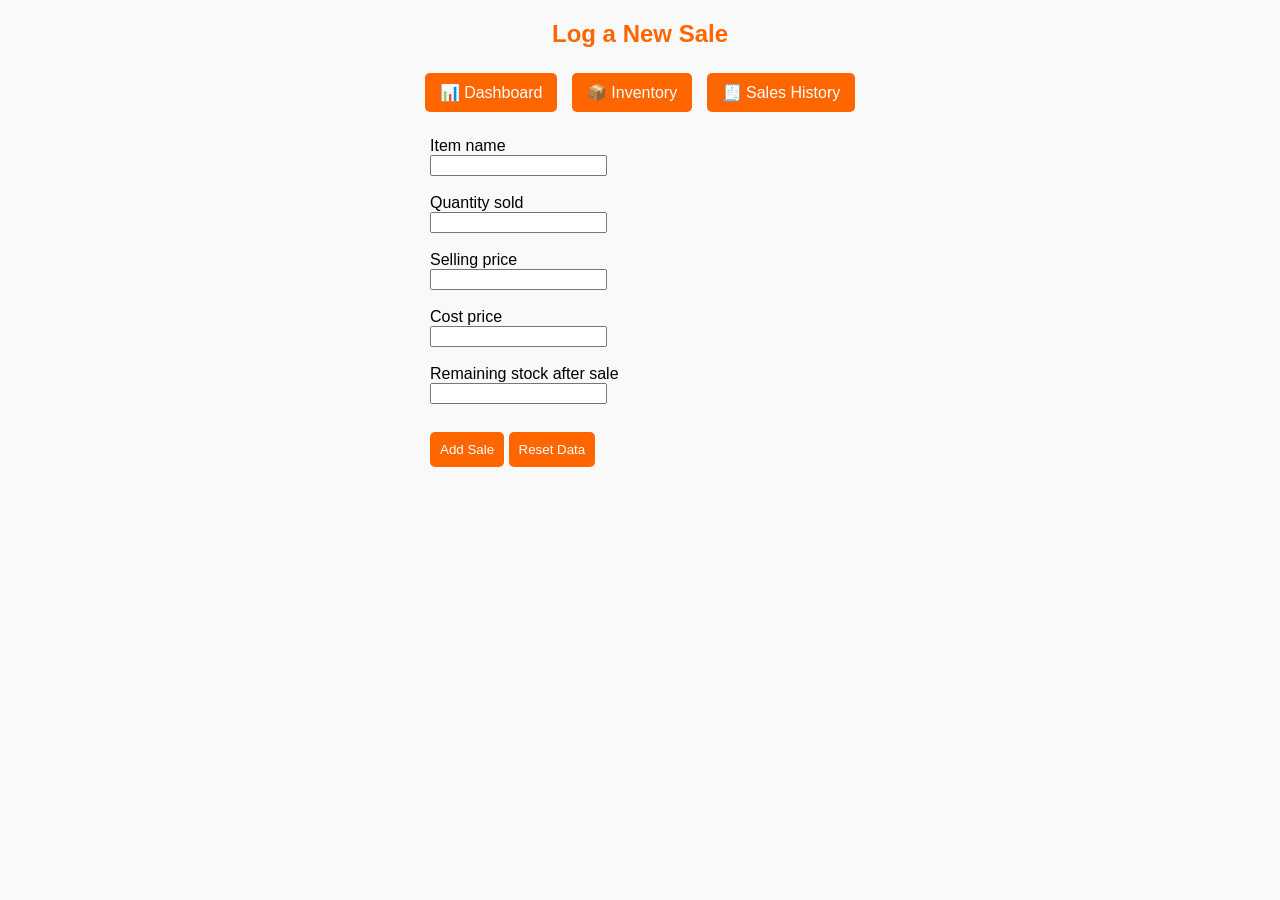
<file: index.html>
<!DOCTYPE html>
<html lang="en">
<head>
  <meta charset="UTF-8">
  <meta name="viewport" content="width=device-width, initial-scale=1.0">
  <title>Medicine Shop - Log Sale</title>

  <!-- Browser tab & home screen icons -->
  <link rel="icon" type="image/png" href="icon.png">
  <link rel="apple-touch-icon" href="icon.png">

  <!-- PWA Manifest -->
  <link rel="manifest" href="manifest.json">
  <meta name="theme-color" content="#4CAF50">

  <link rel="stylesheet" href="style.css">
</head>
<body>
  <h2>Log a New Sale</h2>

  <nav>
    <a href="dashboard.html">📊 Dashboard</a>
    <a href="inventory.html">📦 Inventory</a>
    <a href="sales.html">🧾 Sales History</a>
  </nav>

  <form id="saleForm" style="max-width:420px; margin:20px auto;">
    <label>Item name</label><br>
    <input type="text" id="item" list="itemList" required><br><br>
    <datalist id="itemList"></datalist>

    <label>Quantity sold</label><br>
    <input type="number" id="qty" required><br><br>

    <label>Selling price</label><br>
    <input type="number" id="sell" step="0.01" required><br><br>

    <label>Cost price</label><br>
    <input type="number" id="cost" step="0.01" required><br><br>

    <label>Remaining stock after sale</label><br>
    <input type="number" id="left" required><br><br>

    <button type="submit">Add Sale</button>
    <button type="button" id="resetBtn">Reset Data</button>
  </form>

  <script src="app.js"></script>
  <script>
    document.addEventListener("DOMContentLoaded", function() {
      updateItemList();

      const form = document.getElementById("saleForm");
      const resetBtn = document.getElementById("resetBtn");

      form.addEventListener("submit", function(e){
        e.preventDefault();
        const item = document.getElementById("item").value.trim();
        const qty  = parseFloat(document.getElementById("qty").value);
        const sell = parseFloat(document.getElementById("sell").value);
        const cost = parseFloat(document.getElementById("cost").value);
        const left = parseFloat(document.getElementById("left").value);

        addSale(item, qty, sell, cost, left);
        alert("Sale logged.");
        form.reset();
        updateItemList();
      });

      resetBtn.addEventListener("click", function(){
        resetData();
        alert("All data reset.");
      });
    });

    // ------------------ PWA: Service Worker Registration ------------------
    if ('serviceWorker' in navigator) {
      navigator.serviceWorker.register('service-worker.js')
        .then(() => console.log('Service Worker registered'))
        .catch(err => console.log('Service Worker registration failed:', err));
    }
  </script>
</body>
</html>
</file>
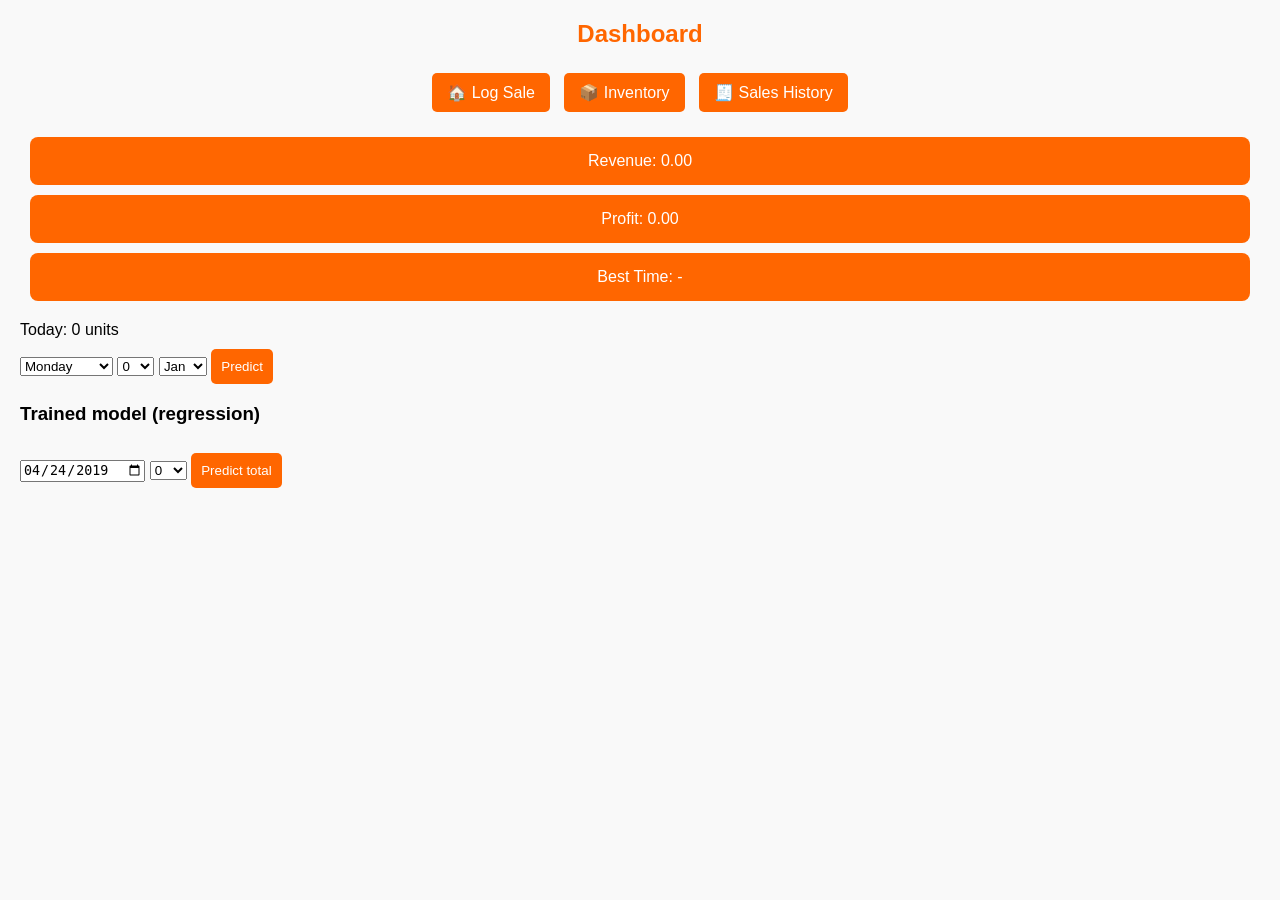
<file: dashboard.html>
<!DOCTYPE html>
<html>
<head>
  <meta charset="UTF-8">
  <meta name="viewport" content="width=device-width, initial-scale=1.0">
  <title>Dashboard</title>
  <link rel="stylesheet" href="style.css">
</head>
<body>
  <h2>Dashboard</h2>
  <nav>
    <a href="index.html">🏠 Log Sale</a>
    <a href="inventory.html">📦 Inventory</a>
    <a href="sales.html">🧾 Sales History</a>
  </nav>

  <div id="dashboard" style="margin-top:20px;"></div>

  <script src="app.js"></script>
  <script>
    document.addEventListener("DOMContentLoaded", function(){
      renderDashboard();
    });
  </script>
  <div id="todayssell" style ="margin-top:20px;"></div>
  
  <script>
    let units = 0;
    let revenue =0;
    const today = new Date();
    for(let i=0;i<sales.length;i++){
      const sale = sales[i];
      const d = new Date(sale.time);
      if (d.getDate() === today.getDate()
          && d.getMonth() === today.getMonth()
          && d.getFullYear() === today.getFullYear()) {
         
          units += sale.qty;   
}


    }
          document.getElementById("todayssell").innerText = "Today: " + units + " units";

  </script>

<select id="mixDay"></select>
<select id="mixHour"></select>
<select id="mixMonth"></select>
<button id="mixBtn">Predict</button>
<div id="mixResult"></div>
<script>
const CLASSNAMES={M01AB:'Diclofenac-type',M01AE:'Ibuprofen-type',N02BA:'Aspirin-type',N02BE:'Paracetamol (Napa!)',N05B:'Anxiety meds',N05C:'Sleep meds',R03:'Asthma inhalers',R06:'Antihistamines'};
const days=['Monday','Tuesday','Wednesday','Thursday','Friday','Saturday','Sunday'];
mixDay.innerHTML=days.map(d=>`<option>${d}</option>`).join('');
mixHour.innerHTML=[...Array(24).keys()].map(h=>`<option>${h}</option>`).join('');
mixMonth.innerHTML=[...Array(12).keys()].map(m=>`<option value="${m+1}">${['Jan','Feb','Mar','Apr','May','Jun','Jul','Aug','Sep','Oct','Nov','Dec'][m]}</option>`).join('');
let mix, sfac;
fetch('mix_matrix.json').then(r=>r.json()).then(d=>mix=d);
fetch('seasonal_factor.json').then(r=>r.json()).then(d=>sfac=d);
mixBtn.onclick=()=>{
  const cell=mix[mixDay.value]?.[mixHour.value];
  if(!cell){mixResult.innerHTML='no data (closed?)';return;}
  const top=Object.entries(cell).filter(([c])=>c!=='n')
    .map(([c,v])=>[c, v*(sfac[c]?.[mixMonth.value]??1)])
    .sort((a,b)=>b[1]-a[1]).slice(0,3);
  const conf=cell.n<30?'<b style="color:#c00">low confidence</b>':'';
  mixResult.innerHTML=top.map(([c,v])=>`${CLASSNAMES[c]}: ${v.toFixed(2)}`).join('<br>')
    +`<br><small>based on ${cell.n} past ${mixDay.value}s ${conf}</small>`;
};
</script>
<h3>Trained model (regression)</h3>
<input type="date" id="regDate" value="2019-04-24">
<select id="regHour"></select>
<button id="regBtn">Predict total</button>
<div id="regResult"></div>
<script>
let reg;
fetch('regression_model.json').then(r=>r.json()).then(d=>reg=d);
regHour.innerHTML=[...Array(24).keys()].map(h=>`<option>${h}</option>`).join('');
const fmt=dt=>`${dt.getFullYear()}-${String(dt.getMonth()+1).padStart(2,'0')}-${String(dt.getDate()).padStart(2,'0')}`;
regBtn.onclick=()=>{
  if(!regDate.value){regResult.textContent='pick a date first';return;}
  const d=new Date(regDate.value+'T00:00:00');
  const h=+regHour.value;
  const hol=new Set(reg.holidays);
  const back=n=>{const t=new Date(d);t.setDate(d.getDate()-n);return fmt(t);};
  const f={};
  for(let i=0;i<24;i++) f['h_'+i]=0;
  for(let i=0;i<7;i++)  f['d_'+i]=0;
  f['h_'+h]=1;
  f['d_'+((d.getDay()+6)%7)]=1;
  f.is_winter=[12,1,2].includes(d.getMonth()+1)?1:0;
  f.holiday_2days_ago=hol.has(back(2))?1:0;
  let s=reg.base;
  for(const k in f) s+=f[k]*reg.weights[k];
  regResult.textContent='expected total units/hour: '+Math.max(0,s).toFixed(2);
};
</script>
</body>
</html>
</file>
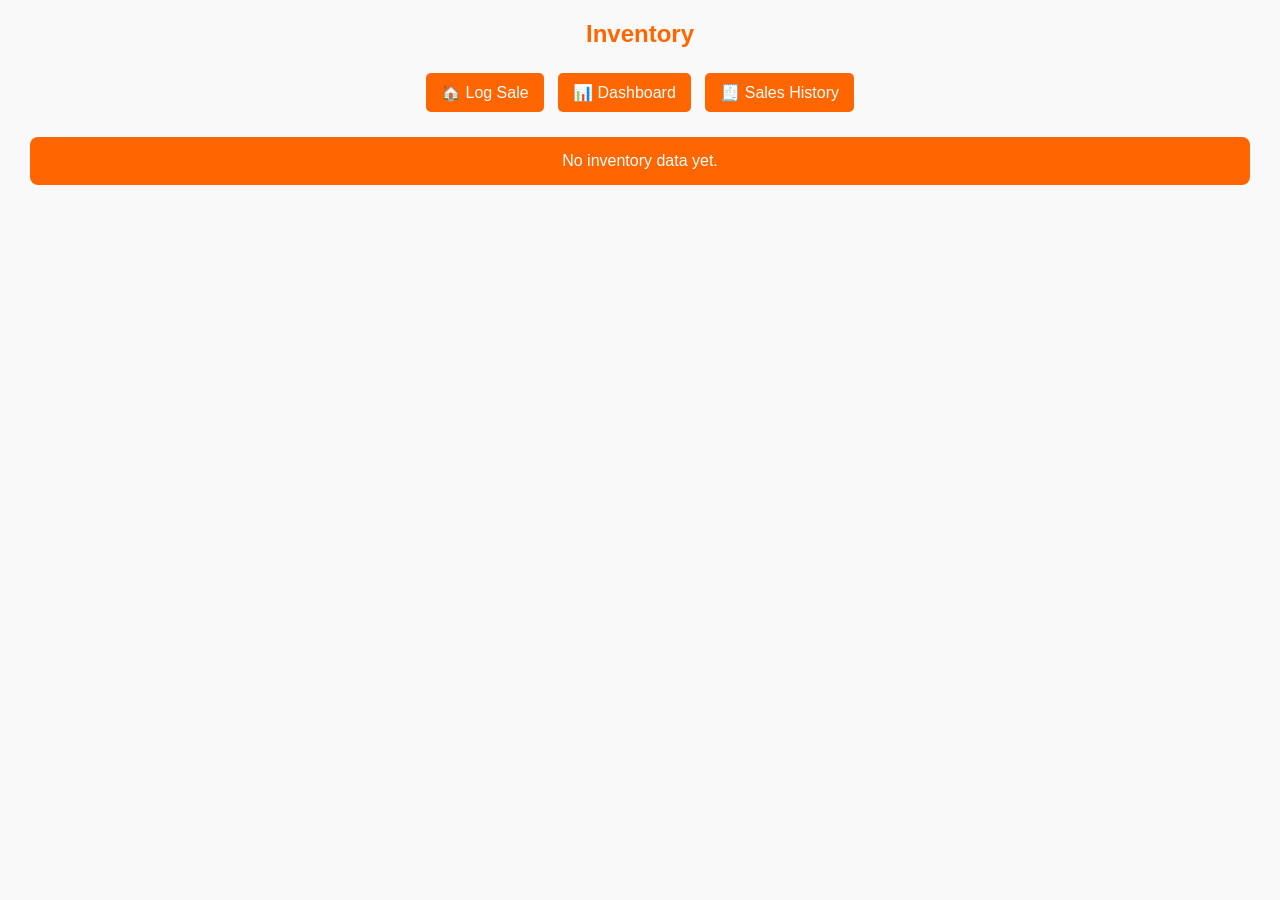
<file: inventory.html>
<!DOCTYPE html>
<html>
<head>
  <meta charset="UTF-8">
  <meta name="viewport" content="width=device-width, initial-scale=1.0">
  <title>Inventory</title>
  <link rel="stylesheet" href="style.css">
</head>
<body>
  <h2>Inventory</h2>
  <nav>
    <a href="index.html">🏠 Log Sale</a>
    <a href="dashboard.html">📊 Dashboard</a>
    <a href="sales.html">🧾 Sales History</a>
  </nav>

  <div id="inventory" style="margin-top:20px;"></div>

  <script src="app.js"></script>
  <script>
    document.addEventListener("DOMContentLoaded", function(){
      renderInventory();
    });
  </script>
</body>
</html>
</file>
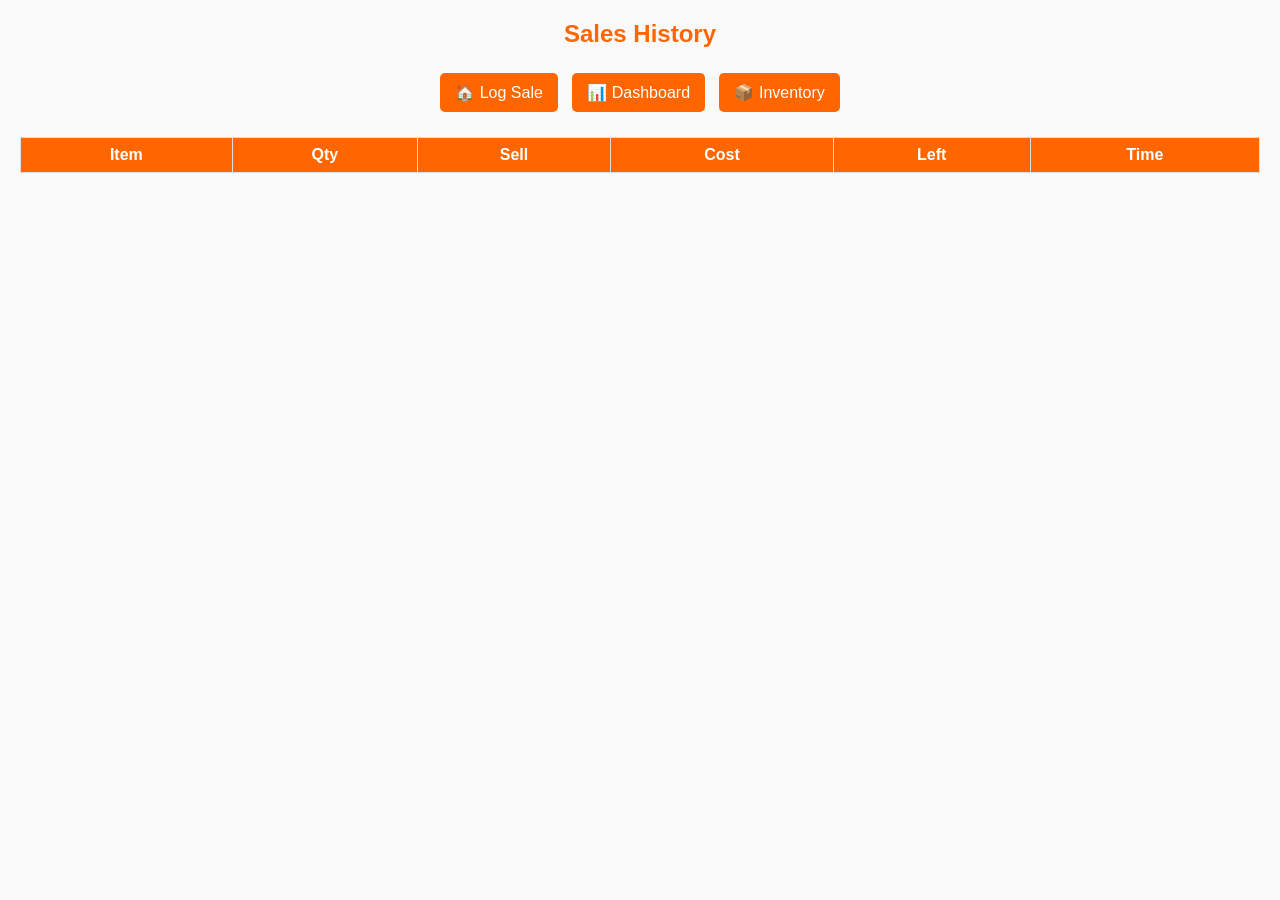
<file: sales.html>
<!DOCTYPE html>
<html>
<head>
  <meta charset="UTF-8">
  <meta name="viewport" content="width=device-width, initial-scale=1.0">
  <title>Sales History</title>
  <link rel="stylesheet" href="style.css">
</head>
<body>
  <h2>Sales History</h2>
  <nav>
    <a href="index.html">🏠 Log Sale</a>
    <a href="dashboard.html">📊 Dashboard</a>
    <a href="inventory.html">📦 Inventory</a>
  </nav>

  <table id="salesTable" style="margin-top:20px; width:100%; border-collapse:collapse;">
    <thead>
      <tr>
        <th>Item</th>
        <th>Qty</th>
        <th>Sell</th>
        <th>Cost</th>
        <th>Left</th>
        <th>Time</th>
      </tr>
    </thead>
    <tbody></tbody>
  </table>

  <script src="app.js"></script>
  <script>
    document.addEventListener("DOMContentLoaded", function(){
      renderSales();
    });
  </script>
</body>
</html>
</file>
<file: style.css>
body {
  font-family: Arial, sans-serif;
  background: #f9f9f9;
  margin: 20px;
}

h2 {
  color: #ff6600;
  text-align: center;
}

nav {
  margin-bottom: 20px;
  text-align: center;
}

nav a {
  background: #ff6600;
  color: #fff;
  padding: 10px 15px;
  margin: 5px;
  text-decoration: none;
  border-radius: 5px;
  display: inline-block;
}

.summary-card {
  background: #ff6600;
  color: #fff;
  padding: 15px;
  margin: 10px;
  border-radius: 8px;
  text-align: center;
}

.alert {
  background: #cc0000;
  color: #fff;
  padding: 10px;
  margin: 10px;
  border-radius: 5px;
}

table {
  width: 100%;
  border-collapse: collapse;
  margin-top: 20px;
}

th, td {
  border: 1px solid #ddd;
  padding: 8px;
  text-align: center;
}

th {
  background: #ff6600;
  color: #fff;
}

button {
  background: #ff6600;
  color: #fff;
  border: none;
  padding: 10px;
  border-radius: 5px;
  margin-top: 10px;
  cursor: pointer;
}

button.reset-btn {
  background: #333;
}
</file>
